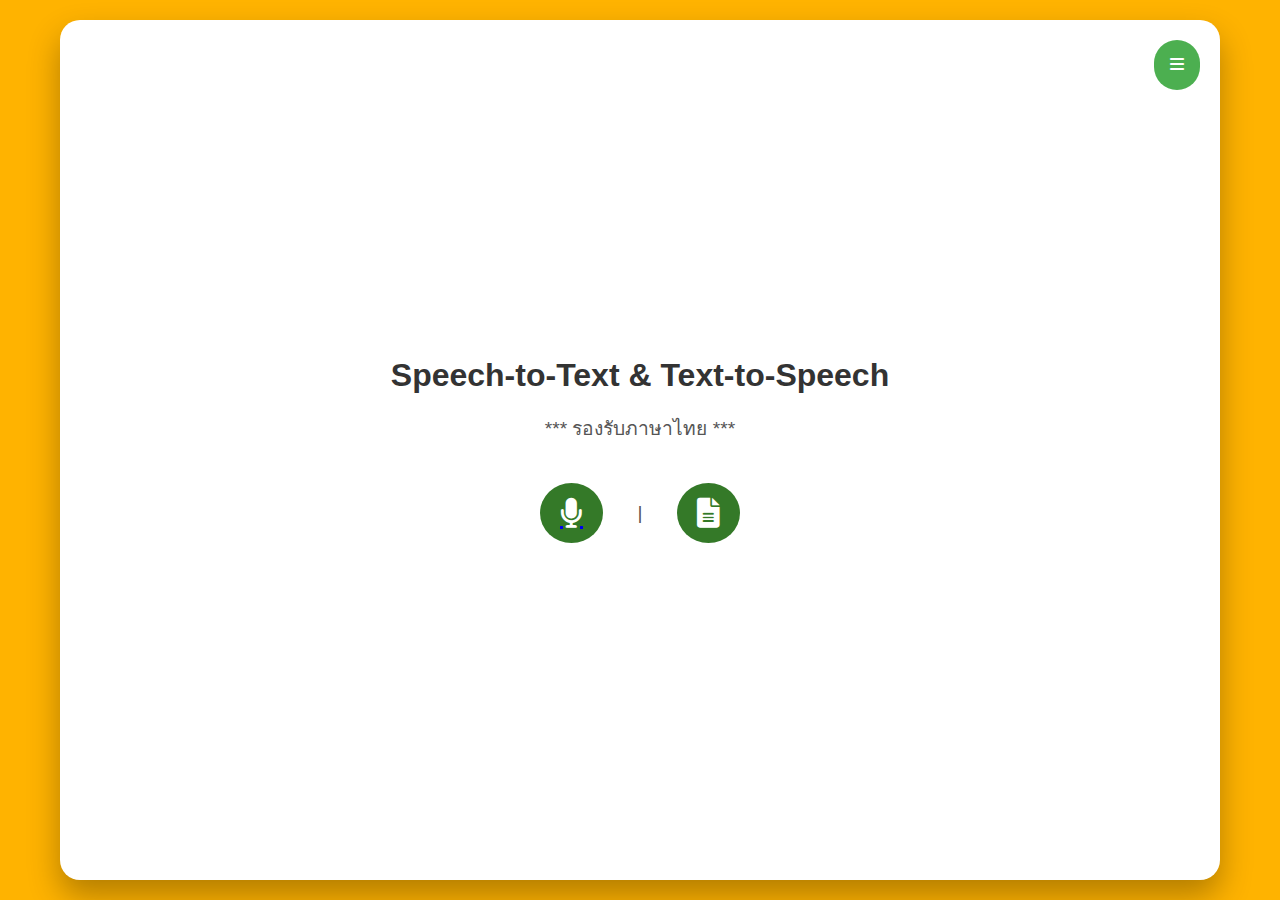
<file: main.html>
<!DOCTYPE html>
<html lang="en">
<head>
    <meta charset="UTF-8">
    <meta name="viewport" content="width=device-width, initial-scale=1.0">
    <link rel="stylesheet" href="https://cdnjs.cloudflare.com/ajax/libs/font-awesome/6.0.0-beta3/css/all.min.css">
    <link rel="stylesheet" href="styles.css"> 
    <title> STT and TTS </title>

</head>
<body>
    <div class="card">
        <h1>Speech-to-Text & Text-to-Speech</h1>
        <p>*** รองรับภาษาไทย ***</p>

        <div class="mic-container">
            <!-- ใช้ <a> tag เพื่อเปลี่ยนหน้า -->
            <a href="Speech-to-Text.html">
                <button class="mic-button">
                    <i class="fas fa-microphone"></i> <!-- ใช้ class ที่ถูกต้อง -->
                </button>
            </a>
            <p>|</p>
            <a href="Text-to-Speech.html">
                <button class="mic-button">
                    <i class="fas fa-file-alt"></i> <!-- ใช้ class ไอคอนที่ถูกต้อง -->
                </button>
            </a>
        </div>
        <div class="dropdown">
            <button class="dropbtn"><i class="fas fa-bars"></i></button>
            <div class="dropdown-content">
                <a href="Text-to-Speech.html">Text-to-Speech</a> <!-- ลิงก์ไปยัง main.html -->
                <a href="Speech-to-Text.html">Speech-to-Text</a> <!-- ลิงก์ Speech-to-Text -->
            </div>
        </div>
    </div>
    
</body>
</html>
</file>
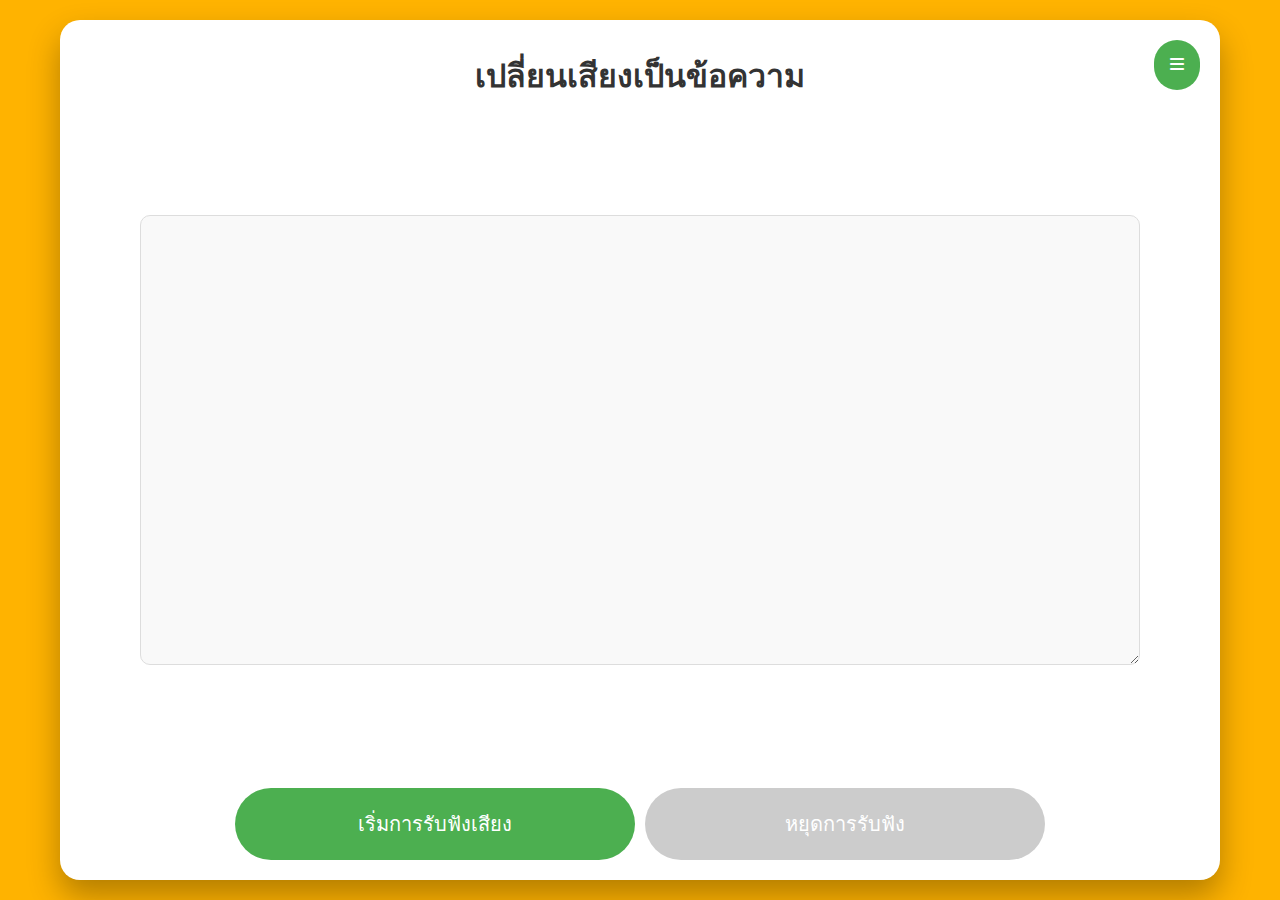
<file: Speech-to-Text.html>
<!DOCTYPE html>
<html>
<head>
    <title>Speech-to-Text</title>
    <meta charset="UTF-8">
    <meta name="viewport" content="width=device-width, initial-scale=1">
    <link rel="stylesheet" href="https://cdnjs.cloudflare.com/ajax/libs/font-awesome/6.0.0-beta3/css/all.min.css">
    <link rel="stylesheet" href="styles.css"> 
</head>
<body>
  
  <div class="card">
    <h1 class="container-top">เปลี่ยนเสียงเป็นข้อความ</h1>
    <div class="texts"></div>  
    <div class="dropdown">
        <button class="dropbtn"><i class="fas fa-bars"></i></button>
        <div class="dropdown-content">
            <a href="Text-to-Speech.html">Text-to-Speech</a>
            <a href="Speech-to-Text.html">Speech-to-Text</a>
            <a href="main.html">Home</a>
        </div>
    </div>

    <!-- เพิ่มปุ่ม Start และ Stop อยู่ใน container เดียวกัน -->
    <div class="button-container">
        <button id="startButton">เริ่มการรับฟังเสียง</button>
        <button id="stopButton" disabled>หยุดการรับฟัง</button>
    </div>

    <!-- เพิ่ม input เพื่อแสดงข้อความ -->
    <textarea id="textInput" rows="5" placeholder=""></textarea>
</div>

<script>
    let text = document.querySelector('.texts');
    let startButton = document.getElementById('startButton');
    let stopButton = document.getElementById('stopButton');
    let textInput = document.getElementById('textInput'); // เพิ่มตัวแปรสำหรับ textInput
    let recognition;

    // ตรวจสอบว่า browser รองรับ SpeechRecognition หรือไม่
    const SpeechRecognition = window.SpeechRecognition || window.webkitSpeechRecognition;
    if (SpeechRecognition) {
        recognition = new SpeechRecognition();
        recognition.lang = 'th-TH';
        recognition.continuous = true;
        recognition.interimResults = true;
    } else {
        alert('การรับฟังเสียงไม่รองรับในเบราว์เซอร์นี้');
    }

    let silenceTimeout;

    // ฟังก์ชันเมื่อเริ่มการรับฟังเสียง
    recognition.addEventListener("result", (event) => {
        const texts = Array.from(event.results)
            .map(result => result[0])
            .map(result => result.transcript)
            .join(' ');

        // แสดงข้อความใน textInput ให้แค่ข้อความล่าสุด
        textInput.value = texts; // อัปเดตข้อความล่าสุดใน textInput

        // รีเซ็ตเวลาหยุดการฟังเมื่อมีเสียงใหม่
        clearTimeout(silenceTimeout);
        silenceTimeout = setTimeout(() => {
            console.log("หยุดการฟังเนื่องจากไม่มีเสียง");
            recognition.stop();
            startButton.disabled = false;
            startButton.innerText = "เริ่มการรับฟังเสียง";
            stopButton.disabled = true;  // ปิดปุ่มหยุด
        }, 10000); // ตั้งเวลาเป็น 10 วินาที
    });

    // เพิ่มการคลิกปุ่มเริ่มเพื่อเริ่มการฟังเสียง
    startButton.addEventListener('click', () => {
        recognition.start();
        startButton.disabled = true;  // ปิดปุ่มเริ่มเมื่อการฟังเริ่มต้น
        startButton.innerText = "กำลังรับฟัง...";
        stopButton.disabled = false;  // เปิดปุ่มหยุด
    });

    // เพิ่มฟังก์ชันหยุดการรับฟังเสียง
    stopButton.addEventListener('click', () => {
        recognition.stop();
        startButton.disabled = false;
        startButton.innerText = "เริ่มการรับฟังเสียง";
        stopButton.disabled = true;  // ปิดปุ่มหยุดหลังหยุดการฟัง
    });

    function speakText() {
        const text = document.getElementById("heading").innerText;
        const speech = new SpeechSynthesisUtterance(text);
        window.speechSynthesis.speak(speech);
    }
</script>
       
</body>
</html>
</file>
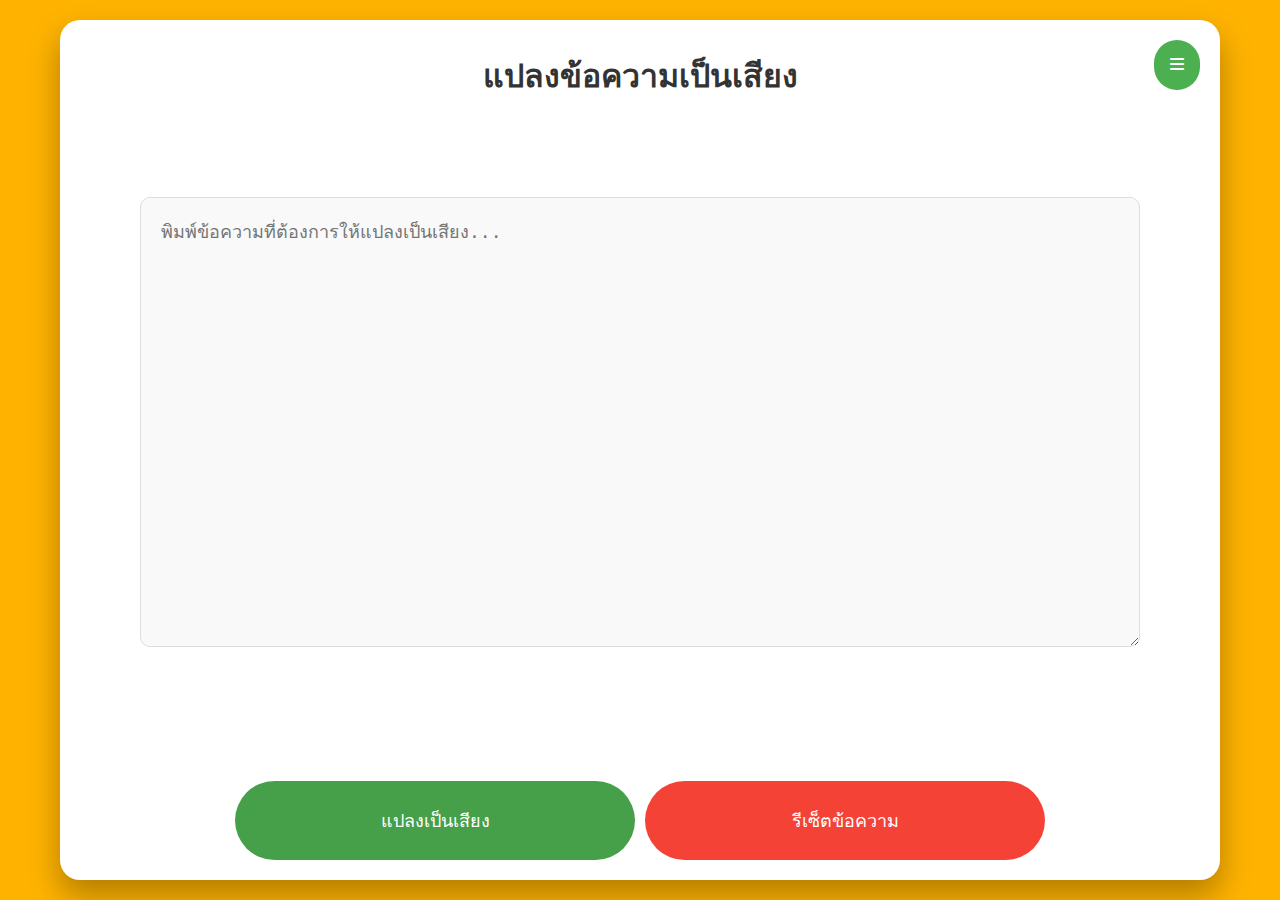
<file: Text-to-Speech.html>
<!DOCTYPE html>
<html lang="th">
<head>
    <meta charset="UTF-8">
    <meta name="viewport" content="width=device-width, initial-scale=1.0">
    <link rel="stylesheet" href="https://cdnjs.cloudflare.com/ajax/libs/font-awesome/6.0.0-beta3/css/all.min.css">
    <link rel="stylesheet" href="styles.css"> 
    <title>Text to Speech</title>
   
</head>
<body>
  
  <div class="card">
        <h1  class="container-top">แปลงข้อความเป็นเสียง</h1>
        <textarea id="textInput" rows="4" placeholder="พิมพ์ข้อความที่ต้องการให้แปลงเป็นเสียง..."></textarea><br><br>
        <div class="button-container">
            <button class="speech-button"onclick="speakText()">แปลงเป็นเสียง</button>
          <button class="reset-button" onclick="resetText()">รีเซ็ตข้อความ</button>
      </div>    
      <div class="dropdown">
        <button class="dropbtn"><i class="fas fa-bars"></i></button>
        <div class="dropdown-content">
            <a href="Text-to-Speech.html">Text-to-Speech</a> <!-- ลิงก์ไปยัง main.html -->
            <a href="Speech-to-Text.html">Speech-to-Text</a> <!-- ลิงก์ Speech-to-Text -->
            <a href="main.html">Home</a> 
        </div>
    </div>
    </div>
    

    <script>
        function speakText() {
            const text = document.getElementById("textInput").value;
            if (text === "") {
                alert("กรุณาพิมพ์ข้อความก่อน");
                return;
            }
            const speech = new SpeechSynthesisUtterance();
            speech.text = text;
            speech.lang = "th-TH"; // ตั้งค่าเป็นภาษาไทย
            speech.volume = 1; // ระดับเสียง (0 - 1)
            speech.rate = 1; // ความเร็วการอ่าน (0.1 - 10)
            speech.pitch = 1; // ระดับเสียงสูงต่ำ (0 - 2)

            window.speechSynthesis.speak(speech);
        }

        function resetText() {
            document.getElementById("textInput").value = ""; // รีเซ็ตข้อความใน textarea
        }
    </script>
</body>
</html>
</file>
<file: styles.css>
/* styles.css */

/* พื้นหลังสีเหลือง */
body {
    margin: 0;
    padding: 0;
    height: 100vh;
    background-color: #ffb300;
    display: flex;
    justify-content: center;
    align-items: center;
    font-family: Arial, sans-serif;
}

/* การ์ดสีขาว */
.card {
    position: relative; /* ทำให้การตั้งตำแหน่ง absolute ใน .card เป็นไปได้ */
    width: 100%;
    max-width: 1000px;
    height: 700px;
    padding: 80px;
    background-color: white;
    border-radius: 20px;
    box-shadow: 0 16px 32px rgba(0, 0, 0, 0.3);
    color: #333;
    text-align: center;
    display: flex;
    flex-direction: column;
    justify-content: center;
    align-items: center;
    margin: 0 auto;
}

.card .container-top {
    position: absolute;
    top: 30px; /* ปรับให้ container-top ลงมาจากบนสุด 30px */
}

h1 {
    margin: 0;
    font-size: 2em;
    color: #333;
}

p {
    color: #555;
    font-size: 1.2em;
}

/* ใช้ flexbox เพื่อจัดปุ่มให้อยู่ตรงกลาง */
.button-container {
    position: absolute;
    bottom: 20px;
    width: 100%;
    display: flex;
    justify-content: center;
    gap: 10px; /* ช่องว่างระหว่างปุ่ม */
}

#startButton, #stopButton {
    padding: 20px;
    font-size: 20px;
    border: none;
    border-radius: 50px;
    cursor: pointer;
    width: 45%; /* ปรับขนาดของปุ่มให้เหมาะสม */
    text-align: center;
}

#startButton {
    background-color: #4CAF50;
    color: white;
}

#startButton:hover {
    background-color: #45a049;
}

#stopButton {
    background-color: #f44336;
    color: white;
}

#stopButton:hover {
    background-color: #e53935;
}

/* ปรับให้ปุ่ม "หยุด" ถูกปิดใช้งานเมื่อไม่มีการรับฟังเสียง */
#stopButton:disabled {
    background-color: #ccc;
    cursor: not-allowed;
}

/* กล่องของปุ่มที่ใช้ flexbox เพื่อจัดปุ่มซ้ายขวา */
.mic-container {
    width: 20%; /* ทำให้กล่องกว้าง 100% ของพื้นที่ */
    display: flex;
    justify-content: space-between; /* ทำให้ปุ่มทั้งสองห่างกันอย่างเท่าเทียม */
    gap: 20px; /* เพิ่มระยะห่างระหว่างปุ่ม */
    margin-top: 20px;
}

/* ปุ่มไอคอนไมค์ */
.mic-button {
    background-color: #347928;
    border: none;
    color: white;
    padding: 15px 20px;
    font-size: 24px;
    cursor: pointer;
    border-radius: 50%;
    display: flex;
    justify-content: center;
    align-items: center;
    transition: background-color 0.3s;
    flex-shrink: 0; /* ป้องกันไม่ให้ปุ่มถูกย่อ */
    width: 100%; /* เพิ่มความกว้างของปุ่ม */
}

.mic-button:hover {
    background-color: #45a049;
}

.mic-button i {
    font-size: 30px;
}

/* ปรับสไตล์ Textarea */
#textInput {
    width: 100%;
    padding: 20px;
    font-size: 18px;
    border-radius: 10px;
    border: 1px solid #ddd;
    margin-bottom: 20px;
    resize: vertical; /* จำกัดการขยายเฉพาะแนวตั้ง */
    min-height: 450px; /* กำหนดความสูงขั้นต่ำ */
    max-height: 500px; /* กำหนดความสูงสูงสุด */
    line-height: 1.5; /* เพิ่มระยะห่างระหว่างบรรทัด */
    background-color: #f9f9f9; /* เปลี่ยนสีพื้นหลังเพื่อให้ดูสบายตา */
    box-sizing: border-box; /* คำนวณ padding และ border ในขนาดของ element */
    transition: border-color 0.3s ease; /* เพิ่มเอฟเฟกต์เมื่อมีการโฟกัส */
}

/* เมื่อ textarea อยู่ในสถานะ focus */
#textInput:focus {
    border-color: #4CAF50; /* เปลี่ยนสี border เมื่อมีการคลิก */
    outline: none; /* ไม่ให้มีเส้นขอบเมื่อคลิก */
    background-color: #ffffff; /* เปลี่ยนพื้นหลังเมื่อโฟกัส */
}



/* กล่องของปุ่มที่ใช้ flexbox เพื่อจัดปุ่มซ้ายขวา */
.btn-container {
    display: flex;
    justify-content: space-between; /* ทำให้ปุ่มทั้งสองห่างกันอย่างเท่าเทียม */
    gap: 20px; /* เพิ่มระยะห่างระหว่างปุ่ม */
    margin-top: 20px;
}

/* ปุ่ม "แปลงข้อความเป็นเสียง" */
button {
    background-color: #4CAF50;
    color: white;
    font-size: 18px;
    padding:  25px;
    border: none;
    border-radius: 50px;
    cursor: pointer;
    width: 100%;
    max-width: 400px;
    transition: background-color 0.3s ease, transform 0.3s ease;
}

/* เมื่อ hover บนปุ่ม */
button:hover {
    background-color: #45a049;
    transform: scale(1.05); /* เพิ่มขนาดเมื่อ hover */
}

/* ปุ่ม "รีเซ็ตข้อความ" */
.speech-button {
    background-color: #45a049;
    margin-top: 15px;
}

/* เมื่อ hover บนปุ่มรีเซ็ต */
.speech-button:hover {
    background-color: #63b567;
    transform: scale(1.05);
}


/* ปุ่ม "รีเซ็ตข้อความ" */
.reset-button {
    background-color: #f44336;
    margin-top: 15px;
}

/* เมื่อ hover บนปุ่มรีเซ็ต */
.reset-button:hover {
    background-color: #e53935;
    transform: scale(1.05);
}

/* เมนูดรอปดาว */
.dropdown {
    position: absolute;
    top: 20px;
    right: 20px; /* ปรับตำแหน่งให้ไปทางขวาสุด */
    display: inline-block;
}

.dropbtn {
    background-color: #4CAF50; /* สีปุ่ม */
    color: white;
    padding: 16px;
    font-size: 16px;
    border: none;
    cursor: pointer;
}

.dropbtn:hover {
    background-color: #45a049; /* เมื่อ hover ปุ่ม */
}

/* เมนูดรอปดาว */
.dropdown-content {
    display: none; /* ซ่อนเมนู */
    position: absolute;
    background-color: #f9f9f9;
    min-width: 160px;
    box-shadow: 0px 8px 16px rgba(0, 0, 0, 0.2);
    z-index: 1;
}

/* เมนูในดรอปดาว */
.dropdown-content a {
    color: black;
    padding: 12px 16px;
    text-decoration: none;
    display: block;
}

/* เมื่อ hover ลิงค์ในเมนู */
.dropdown-content a:hover {
    background-color: #ddd;
}

/* แสดงเมนูดรอปดาวเมื่อ hover ปุ่ม */
.dropdown:hover .dropdown-content {
    display: block;
}
</file>
